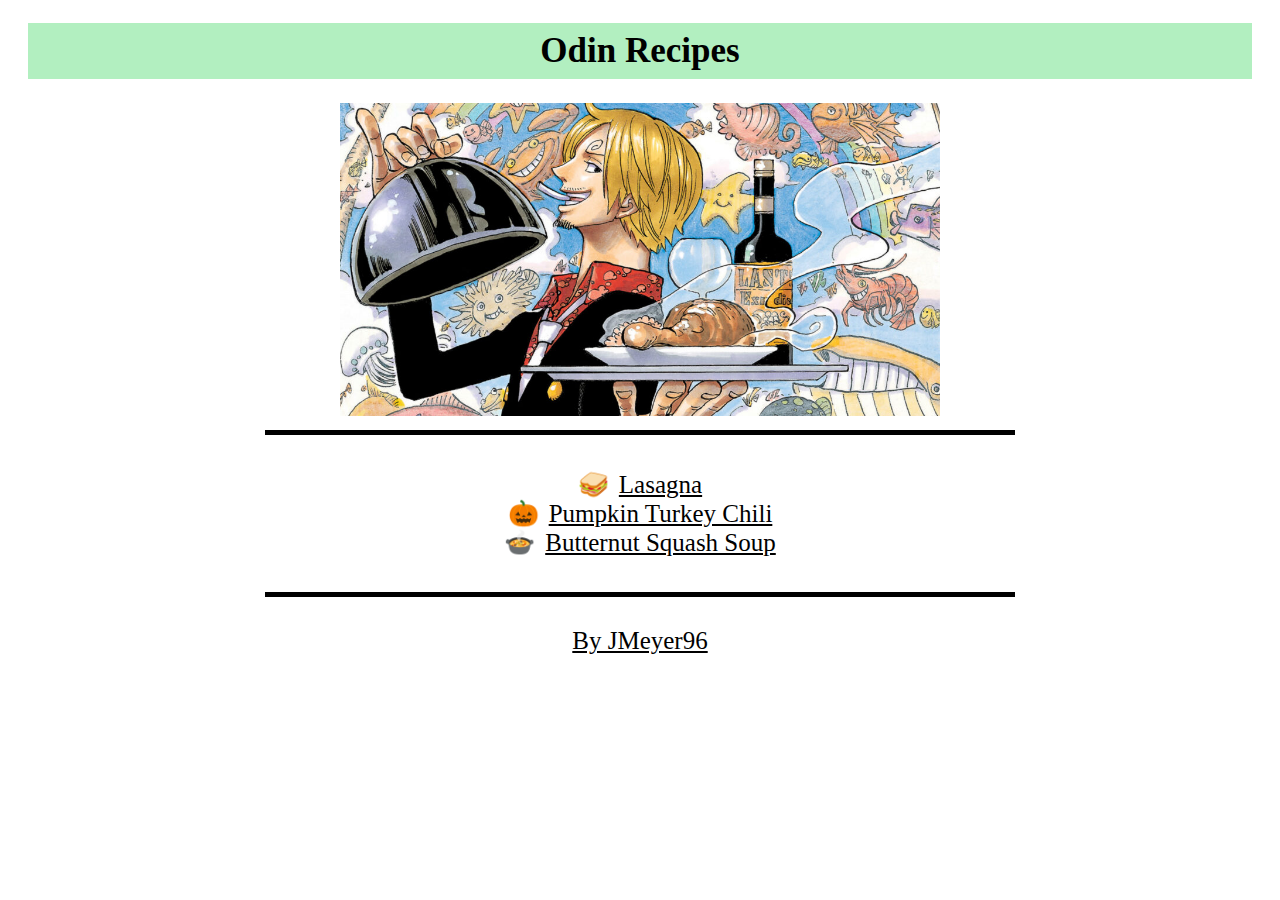
<file: index.html>
<!DOCTYPE html>
<html lang="en">
    <head>
        <meta charset="UTF-8">
        <title>Odin Recipes</title>
        <link rel="stylesheet" href="style.css" />
    </head>

    <body> 
        <h1 class="hero-title">Odin Recipes</h1>
        <div id="img"><img class="home-img" src="images/home.jpeg" alt="Sanji from One piece manga cooking" /></div>
        <div class="border"></div>
        <ul>
            <li><div class="emoji">🥪</div><a href="recipes/lasagna.html" target="_blank">Lasagna</a></li>
            <li><div class="emoji">🎃</div><a href="recipes/pumpkin-turkey-chili.html" target="_blank">Pumpkin Turkey Chili</a></li>
            <li><div class="emoji">🍲</div><a href="recipes/butternut-squash-soup.html" target="_blank">Butternut Squash Soup</a></li>
        </ul>
    <div class="border"></div>
    <div class="foot-link"><a href="https://github.com/jmeyer96/odin-recipes" rel="nopener noreferrer" target="_blank">By JMeyer96</a></div>
    </body>
</html>
</file>
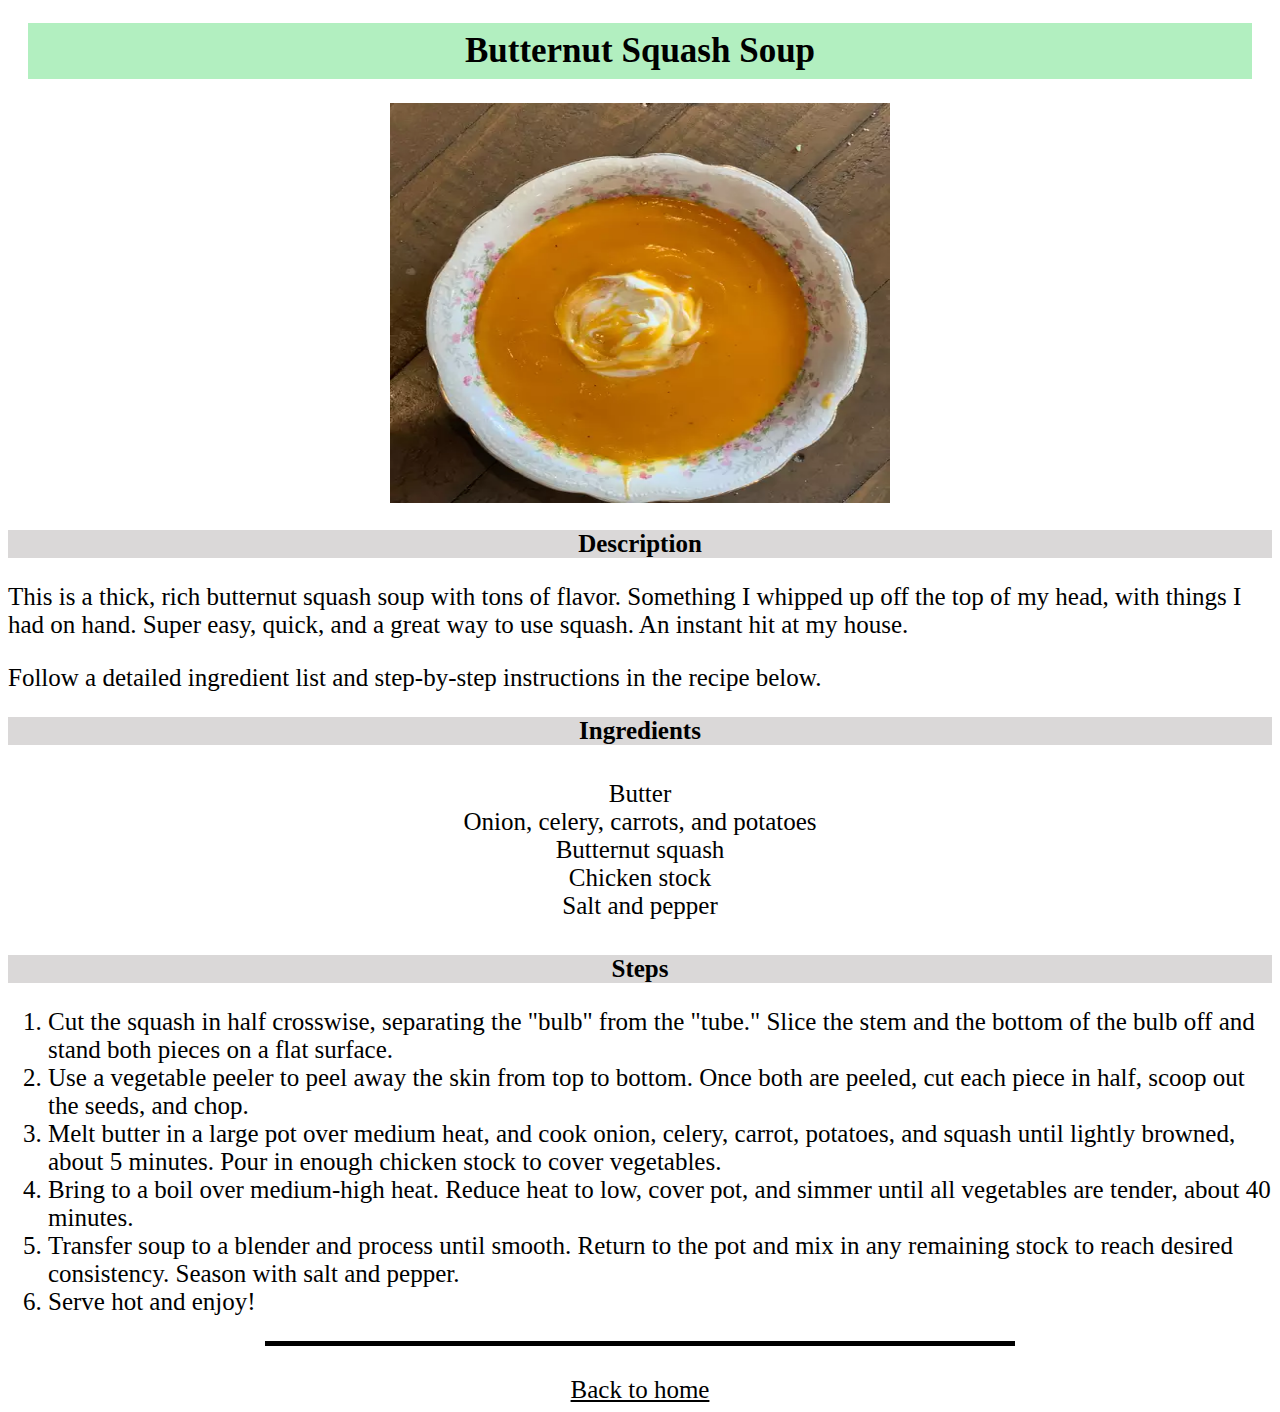
<file: recipes/butternut-squash-soup.html>
<!DOCTYPE html>
<html lang="en">
    <head>
        <meta charset="UTF-8">
        <link rel="stylesheet" href="../style.css" />
        <title>Odin Recipes</title>
    </head>

    <body> 
        <h1 class="hero-title">Butternut Squash Soup</h1>
        <div id="img"><img src="../images/butternutsoup.webp" alt="A photo of Butternut Squash Soup" width="500" height="400"></div>
        <h2>Description</h2>
            <p>This is a thick, rich butternut squash soup with tons of flavor. 
                Something I whipped up off the top of my head, with things I had on hand. 
                Super easy, quick, and a great way to use squash. An instant hit at my house.</p>
            <p>Follow a detailed ingredient list and step-by-step instructions in the recipe below.</p>
        <h2>Ingredients</h2>
            <ul>
                <li>Butter</li>
                <li>Onion, celery, carrots, and potatoes</li>
                <li>Butternut squash</li>
                <li>Chicken stock</li>
                <li>Salt and pepper</li>
            </ul>
        <h2>Steps</h2>
            <ol>
                <li>Cut the squash in half crosswise, separating the "bulb" from the "tube." Slice the stem and the bottom of the bulb off and stand both pieces on a flat surface.</li>
                <li>Use a vegetable peeler to peel away the skin from top to bottom. Once both are peeled, cut each piece in half, scoop out the seeds, and chop.</li>
                <li>Melt butter in a large pot over medium heat, and cook onion, celery, carrot, potatoes, and squash until lightly browned, about 5 minutes. Pour in enough chicken stock to cover vegetables.</li>
                <li>Bring to a boil over medium-high heat. Reduce heat to low, cover pot, and simmer until all vegetables are tender, about 40 minutes.</li>
                <li>Transfer soup to a blender and process until smooth. Return to the pot and mix in any remaining stock to reach desired consistency. Season with salt and pepper.</li>
                <li>Serve hot and enjoy!</li>
            </ol>
        <div class="border"></div>
        <div class="foot-link"><a href="../index.html" rel="nopener noreferrer">Back to home</a></div>
    </body>
</html>
</file>
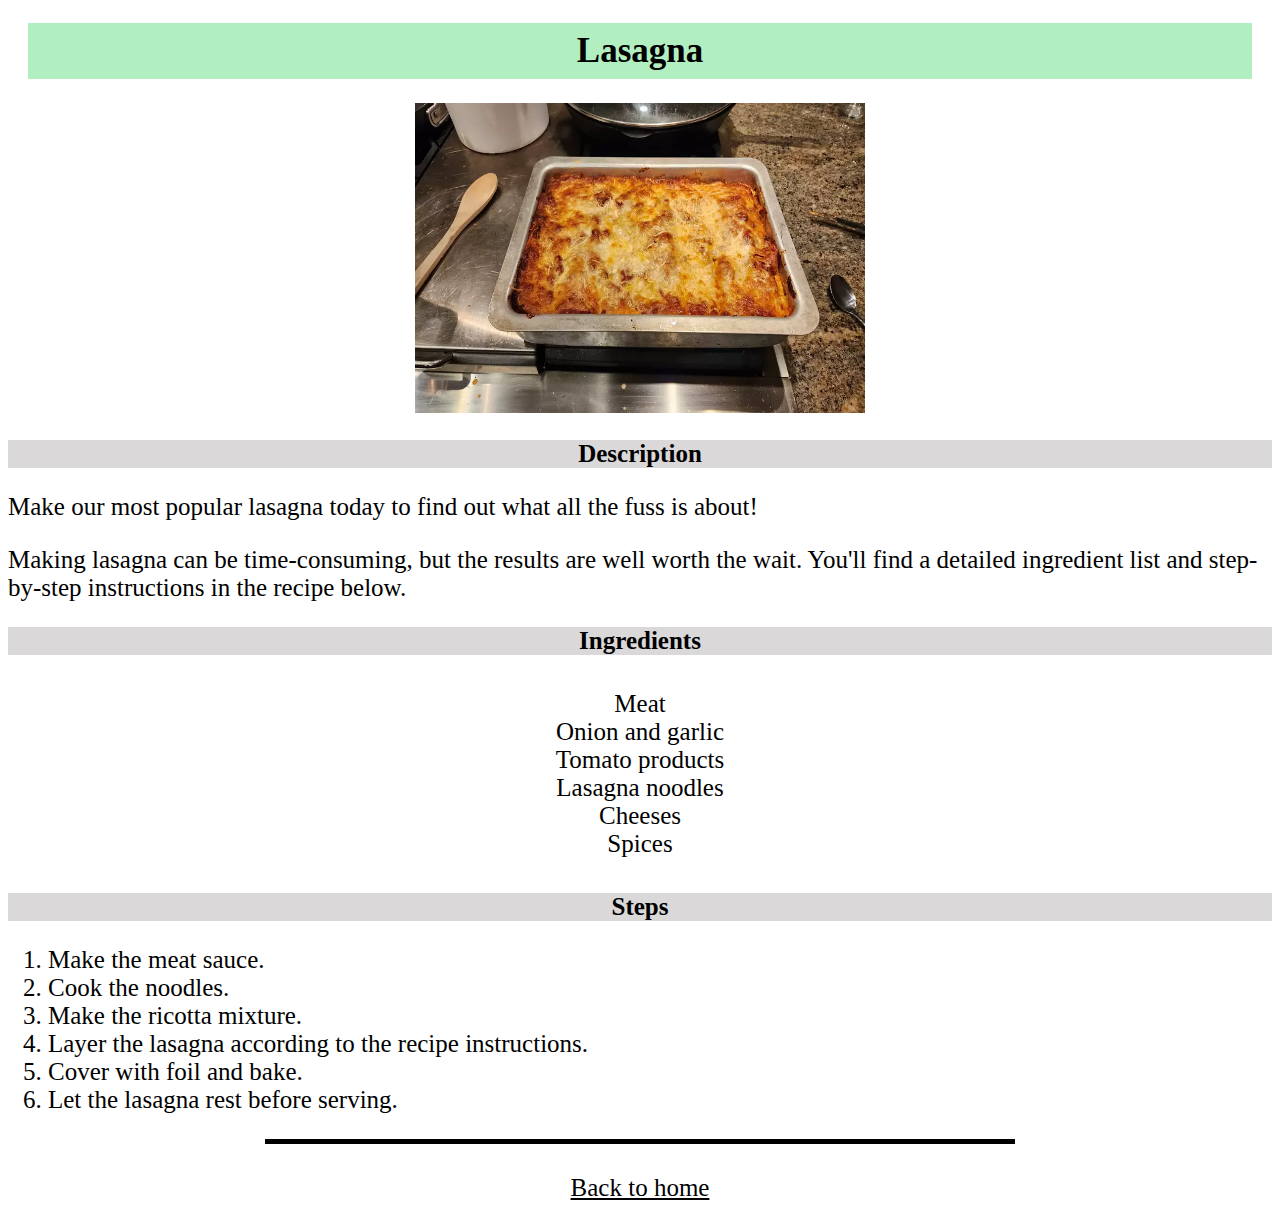
<file: recipes/lasagna.html>
<!DOCTYPE html>
<html lang="en">
    <head>
        <meta charset="UTF-8">
        <title>Odin Recipes</title>
        <link rel="stylesheet" href="../style.css" />
    </head>

    <body> 
        <h1 class="hero-title">Lasagna</h1>
        <div id="img"><img src="../images/lasagna.webp" alt="A photo of lasagna" width="450" height="310"></div>
        <h2>Description</h2>
            <p>Make our most popular lasagna today to find out what all the fuss is about!</p>
            <p>Making lasagna can be time-consuming, but the results are well worth the wait. You'll find a detailed ingredient list and step-by-step instructions in the recipe below.</p>
        <h2>Ingredients</h2>
            <ul>
                <li>Meat</li>
                <li>Onion and garlic</li>
                <li>Tomato products</li>
                <li>Lasagna noodles</li>
                <li>Cheeses</li>
                <li>Spices</li>
            </ul>
        <h2>Steps</h2>
            <ol>
                <li>Make the meat sauce.</li>
                <li>Cook the noodles.</li>
                <li>Make the ricotta mixture.</li>
                <li>Layer the lasagna according to the recipe instructions.</li>
                <li>Cover with foil and bake.</li>
                <li>Let the lasagna rest before serving.</li>
            </ol>
        <div class="border"></div>
        <div class="foot-link"><a href="../index.html" rel="nopener noreferrer">Back to home</a></div>
    </body>
</html>
</file>
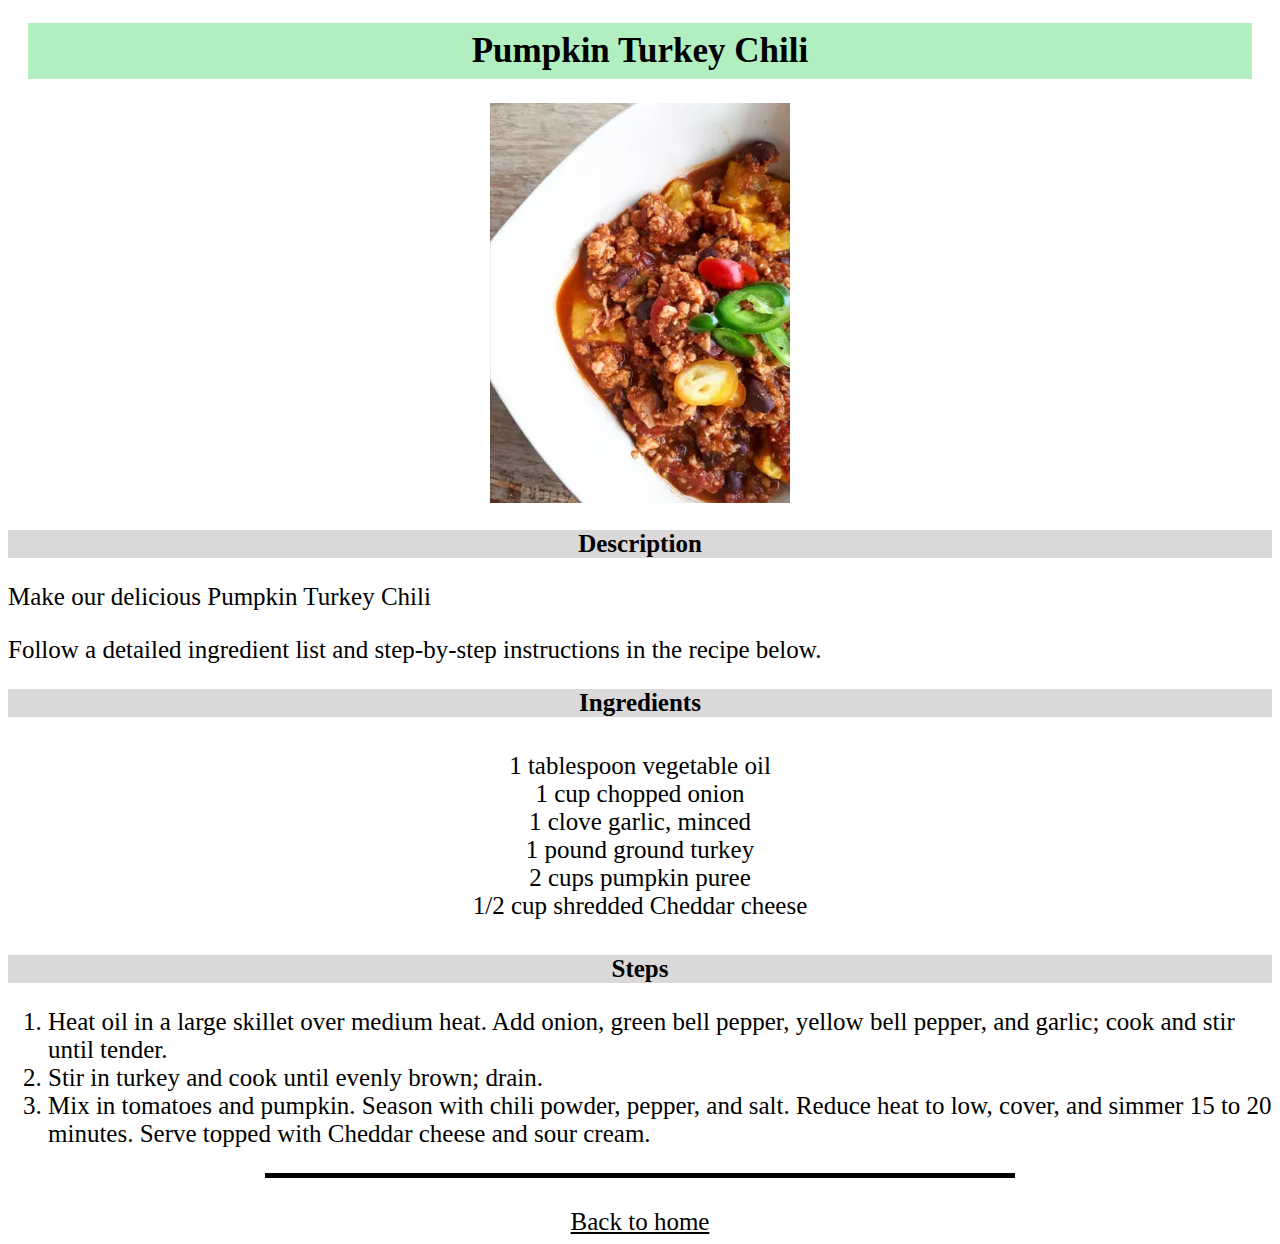
<file: recipes/pumpkin-turkey-chili.html>
<!DOCTYPE html>
<html lang="en">
    <head>
        <meta charset="UTF-8">
        <link rel="stylesheet" href="../style.css" />
        <title>Odin Recipes</title>
    </head>

    <body> 
        <h1 class="hero-title">Pumpkin Turkey Chili</h1>
        <div id="img"><img src="../images/pumpkinturkey.webp" alt="A photo of Pumpkin Turkey Chili" width="300" height="400"></div>
        <h2>Description</h2>
            <p>Make our delicious Pumpkin Turkey Chili</p>
            <p>Follow a detailed ingredient list and step-by-step instructions in the recipe below.</p>
        <h2>Ingredients</h2>
            <ul>
                <li>1 tablespoon vegetable oil</li>
                <li>1 cup chopped onion</li>
                <li>1 clove garlic, minced</li>
                <li>1 pound ground turkey</li>
                <li>2 cups pumpkin puree</li>
                <li>1/2 cup shredded Cheddar cheese</li>
            </ul>
        <h2>Steps</h2>
            <ol>
                <li>Heat oil in a large skillet over medium heat. Add onion, green bell pepper, yellow bell pepper, and garlic; cook and stir until tender.</li>
                <li>Stir in turkey and cook until evenly brown; drain.</li>
                <li>Mix in tomatoes and pumpkin. Season with chili powder, pepper, and salt. Reduce heat to low, cover, and simmer 15 to 20 minutes. Serve topped with Cheddar cheese and sour cream.</li>
            </ol>
        <div class="border"></div>
        <div class="foot-link"><a href="../index.html" rel="nopener noreferrer">Back to home</a></div>
    </body>
</html>
</file>
<file: style.css>
* {
    font-family: Georgia, 'Times New Roman', Times, serif;
    font-size: 25px;
    background-color: rgb(255, 255, 255);
    box-sizing: border-box;
}

.hero-title {
    background-color: rgba(17, 207, 61, 0.324);
    text-align: center;
    font-size: 35px;
    padding: 8px;
    margin-left: 20px;
    margin-right: 20px;
}

a {
    color: black;
}

a:hover {
    color: rgba(57, 192, 57, 0.811);
}

h2 {
    background-color: rgba(141, 134, 134, 0.324);
    text-align: center;
}

div#img {
    text-align: center;
    margin-bottom: 8px;
}

.home-img {
    height: auto;
    width: 600px;
}

.border {
    height: 5px;
    width: 750px;
    background-color: black;
    margin: auto;
}

ul {
    padding: 10px;
    list-style-type: none;
    text-align: center;
}

.emoji {
display: inline-block;
padding-right: 10px;
}

div.foot-link {
    text-align: center;
    padding-top: 30px;
}
</file>
